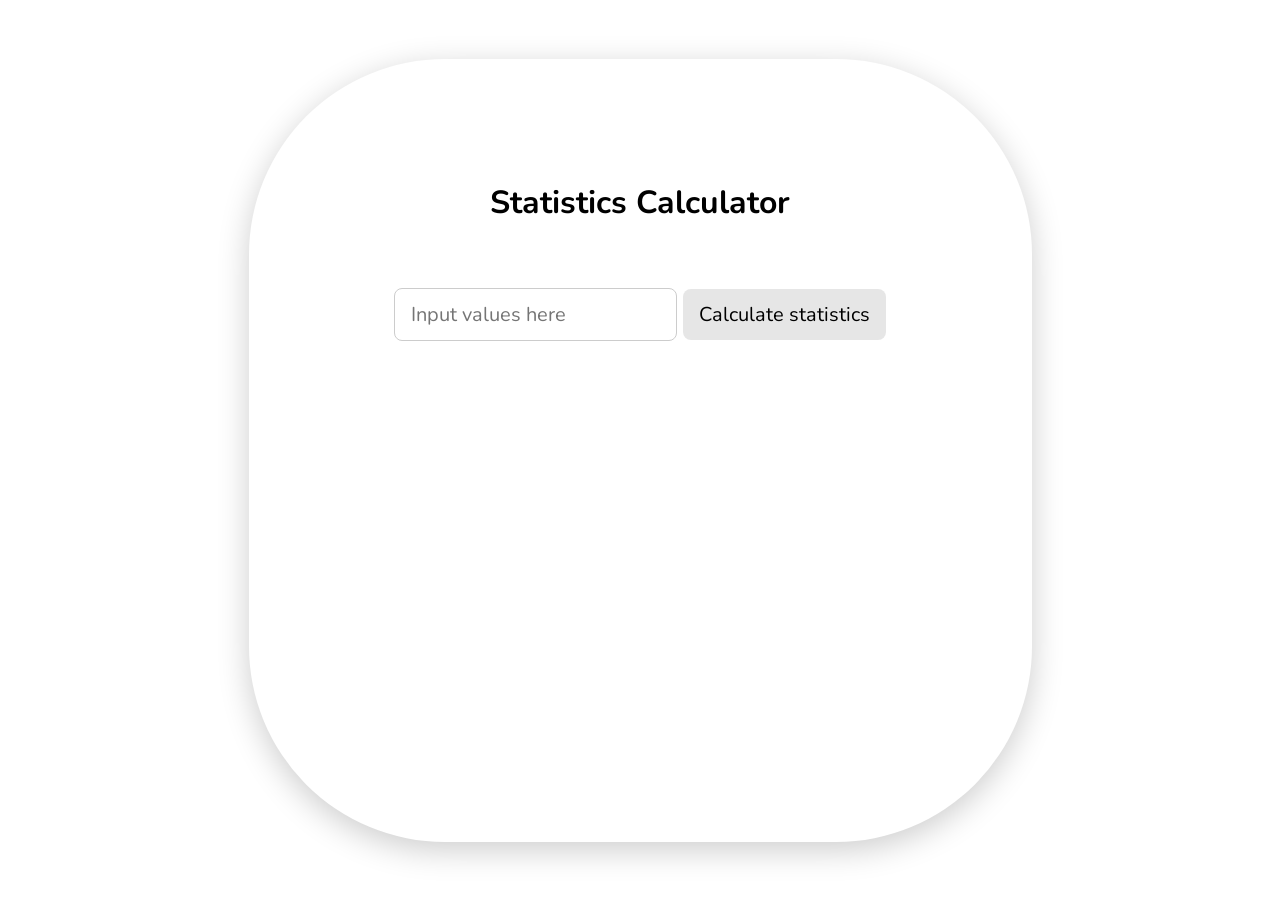
<file: index.html>
<!DOCTYPE html>

<html lang="en">
    <head>
        <title>Statistics Calculator</title>
        <meta charset="utf-8">
        <link href="style.css" rel="stylesheet">
        <script src="script.js" defer></script>
    </head>

    <body>
        <section class="container">
            <section class="heading">
                <h1>Statistics Calculator</h1>
            </section>

            <section class="input-area">
                <input type="text" id="input-values" placeholder="Input values here">
                <button id="submit">Calculate statistics</button>
            </section>

            <section class="output">
                <span id="location-measures"></span>
                <br>
                <!--Location measures are mean, median, and mode-->
                <span id="spread-measures"></span>
                <br>
                <!--Spread measures are range, interquartile range, and standard deviation-->
                <span id="five-number-summary"></span>
                <br>
                <!--Minimum, Q1, Q2, Q3, and maximum-->
            </section>
        </section>
    </body>
</html>
</file>
<file: style.css>
@import url('https://fonts.googleapis.com/css2?family=Nunito:ital,wght@0,200..1000;1,200..1000&family=Roboto+Mono:ital,wght@0,100..700;1,100..700&display=swap');

body {
    font-family: Nunito, sans-serif;
    box-sizing: border-box;
    margin: 0;
    height: 100vh;
    display: flex;
    align-items: center;
    justify-content: center;
}

.container {
    height: 67vh;
    width: 67vh;
    padding: 10vh;
    border-radius: 25%;
    background-color: white;
    backdrop-filter: blur(1rem);
    box-shadow: 0 0.5rem 2rem rgba(0,0,0,0.2);
    font-size: 1.5rem;
    display: flex;
    flex-direction: column;
    align-items: center;
    gap: 2rem;
}

h1 {
    font-size: 2rem;
    display: flex;
    align-items: center;
}

#submit:hover {
    cursor: pointer;
    background: rgba(177, 177, 177, 0.5);
    transform: scale(1.05);
}

.chosen {
    background: rgba(208, 208, 208, 0.2);
}

#input-values {
  font-family: Nunito, sans-serif;
  font-size: 1.25rem;
  padding: 0.75rem 1rem;
  border-radius: 0.5rem;
  border: 1px solid #ccc;
  transition: transform 0.2s ease;
}

#input-values:hover {
    cursor: text;
    transform: scale(1.05);
}

#submit {
  font-family: Nunito, sans-serif;
  font-size: 1.25rem;
  background: rgba(206, 206, 206, 0.5);
  padding: 0.75rem 1rem;
  border: none;
  border-radius: 0.5rem;
  transition: transform 0.2s ease;
}

.output {
    display: flex;
    flex-direction: column;
    align-items: left;
    font-size: 1.2rem;
}
</file>
